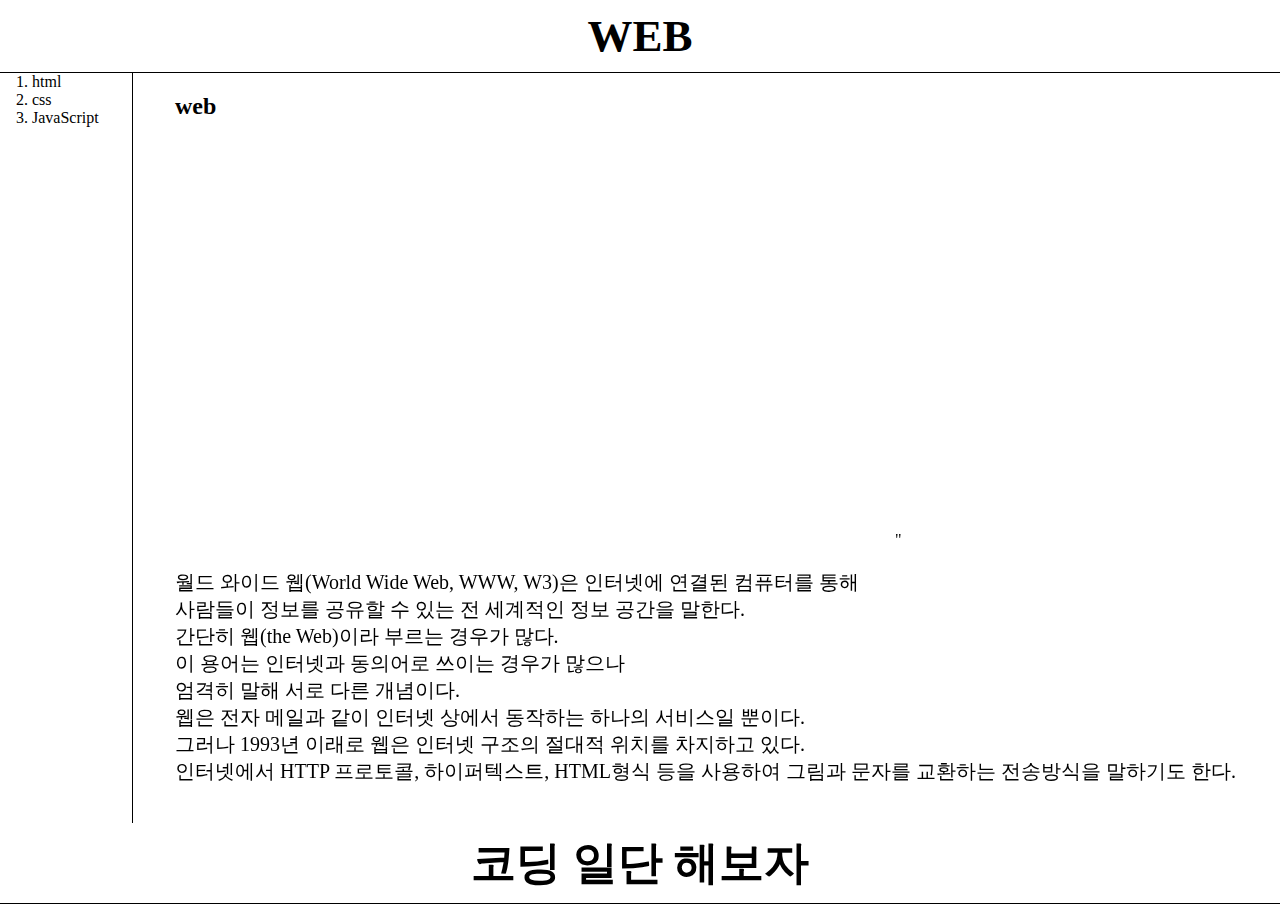
<file: index.html>
<!doctype html>
<html>
<head>
  <title>WEB1 - index.html</title>
  <meta charset="utf-8">
<link rel="stylesheet" href="style.css">

</head>

<body>

  <h1><a href="index.html"style="color=red">WEB</a></h1>
  <div id="grid">
    <ol>
      <li><a href="1.html">html</a></li>
      <li><a href="2.html">css</a></li>
      <li><a href="3.html">JavaScript</a></li>
    </ol>
<div id="article">
  <h2>web</h2>
    <p>
    <iframe width="720" height="405" src="https://www.youtube.com/embed/YVxCFGv9Eqk?list=PLuHgQVnccGMDZP7FJ_ZsUrdCGH68ppvPb" title="WEB1 부록 - 코드의 힘" frameborder="0" allow="accelerometer; autoplay; clipboard-write; encrypted-media; gyroscope; picture-in-picture" allowfullscreen></iframe>"
    </p>
    <p class="web1">
    월드 와이드 웹(World Wide Web, WWW, W3)은 인터넷에 연결된 컴퓨터를 통해<br> 사람들이 정보를 공유할 수 있는 전 세계적인 정보 공간을 말한다.<br> 간단히 웹(the Web)이라 부르는 경우가 많다.<br> 이 용어는 인터넷과 동의어로 쓰이는 경우가 많으나<br> 엄격히 말해 서로 다른 개념이다.<br> 웹은 전자 메일과 같이 인터넷 상에서 동작하는 하나의 서비스일 뿐이다.<br> 그러나 1993년 이래로 웹은 인터넷 구조의 절대적 위치를 차지하고 있다.<br>
    인터넷에서 HTTP 프로토콜, 하이퍼텍스트, HTML형식 등을 사용하여 그림과 문자를 교환하는 전송방식을 말하기도 한다.
    <p>
    </div>
    </div>

  <h1><a href="https://www.w3.org/TR/html401/" target="_blank" title="html5speicification">코딩 일단 해보자</a></h1>
  <p>



    <div id="disqus_thread"></div>
<script>
    /**
    *  RECOMMENDED CONFIGURATION VARIABLES: EDIT AND UNCOMMENT THE SECTION BELOW TO INSERT DYNAMIC VALUES FROM YOUR PLATFORM OR CMS.
    *  LEARN WHY DEFINING THESE VARIABLES IS IMPORTANT: https://disqus.com/admin/universalcode/#configuration-variables    */
    /*
    var disqus_config = function () {
    this.page.url = PAGE_URL;  // Replace PAGE_URL with your page's canonical URL variable
    this.page.identifier = PAGE_IDENTIFIER; // Replace PAGE_IDENTIFIER with your page's unique identifier variable
    };
    */
    (function() { // DON'T EDIT BELOW THIS LINE
    var d = document, s = d.createElement('script');
    s.src = 'https://web1-lhbrilxvhc.disqus.com/embed.js';
    s.setAttribute('data-timestamp', +new Date());
    (d.head || d.body).appendChild(s);
    })();
</script>
<noscript>Please enable JavaScript to view the <a href="https://disqus.com/?ref_noscript">comments powered by Disqus.</a></noscript>
</p>
  </body>
  </html>
</file>
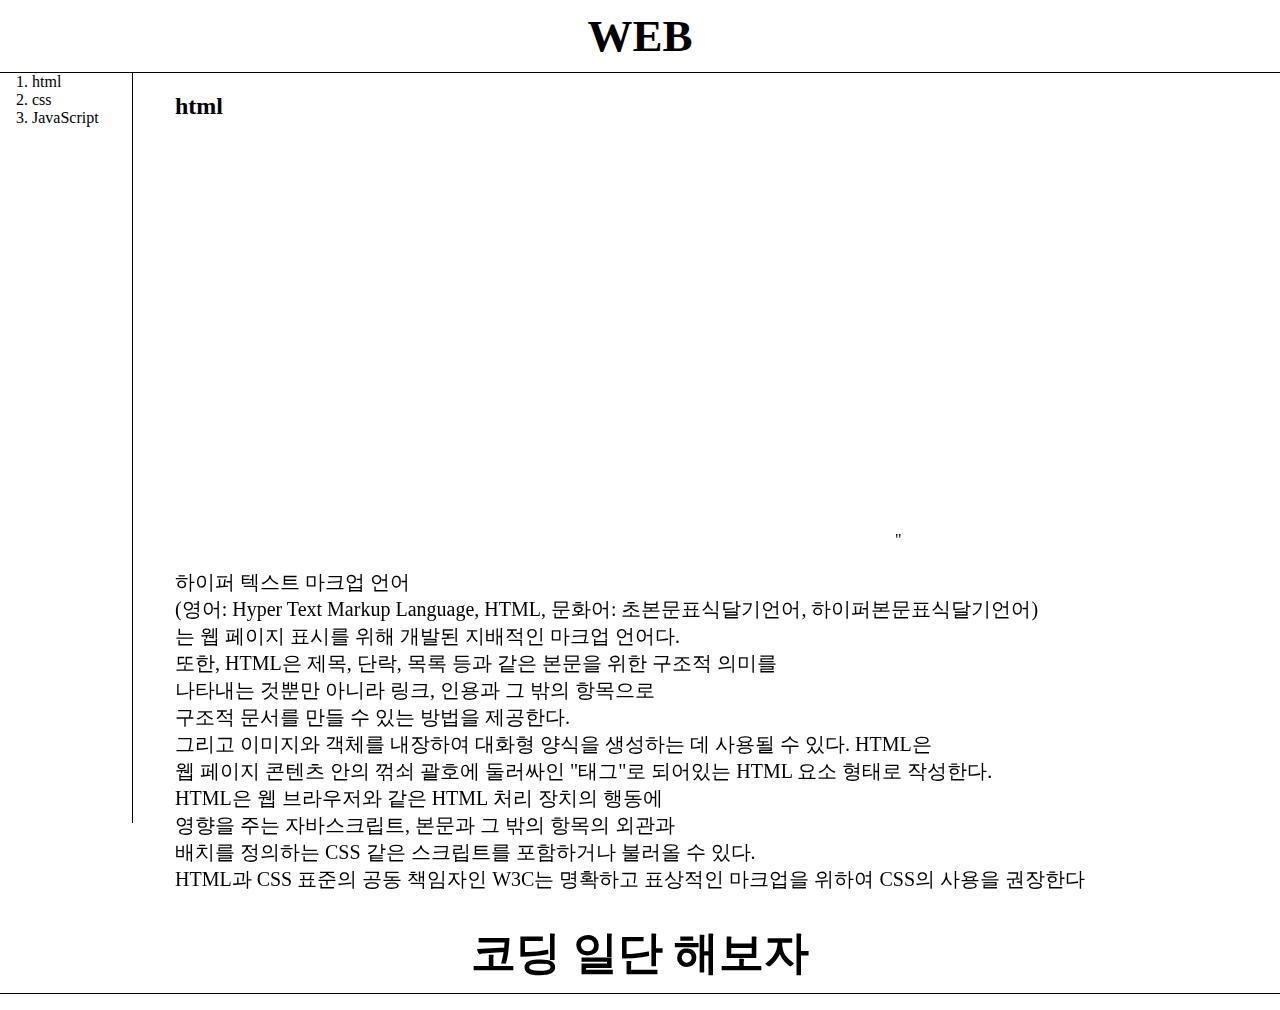
<file: 1.html>
<!doctype html>
<html>
<head>
  <title>WEB1 - 1.html</title>
  <meta charset="utf-8">
<link rel="stylesheet" href="style.css">
</head>

<body>

    <h1><a href="index.html"style="color=red">WEB</a></h1>
    <div id="grid">
    <ol>
      <li><a href="1.html">html</a></li>
      <li><a href="2.html">css</a></li>
      <li><a href="3.html">JavaScript</a></li>
    </ol>
<div id="article">
  <h2>html</h2>
    <p>
    <iframe width="720" height="405" src="https://www.youtube.com/embed/YVxCFGv9Eqk?list=PLuHgQVnccGMDZP7FJ_ZsUrdCGH68ppvPb" title="WEB1 부록 - 코드의 힘" frameborder="0" allow="accelerometer; autoplay; clipboard-write; encrypted-media; gyroscope; picture-in-picture" allowfullscreen></iframe>"
    </p>
    <p class="web1">
하이퍼 텍스트 마크업 언어<br>(영어: Hyper Text Markup Language, HTML, 문화어: 초본문표식달기언어, 하이퍼본문표식달기언어)<br>는 웹 페이지 표시를 위해 개발된 지배적인 마크업 언어다.<br> 또한, HTML은 제목, 단락, 목록 등과 같은 본문을 위한 구조적 의미를<br> 나타내는 것뿐만 아니라 링크, 인용과 그 밖의 항목으로<br> 구조적 문서를 만들 수 있는 방법을 제공한다.<br> 그리고 이미지와 객체를 내장하여 대화형 양식을 생성하는 데 사용될 수 있다. HTML은<br> 웹 페이지 콘텐츠 안의 꺾쇠 괄호에 둘러싸인 "태그"로 되어있는 HTML 요소 형태로 작성한다.<br> HTML은 웹 브라우저와 같은 HTML 처리 장치의 행동에<br> 영향을 주는 자바스크립트, 본문과 그 밖의 항목의 외관과<br> 배치를 정의하는 CSS 같은 스크립트를 포함하거나 불러올 수 있다.<br> HTML과 CSS 표준의 공동 책임자인 W3C는 명확하고 표상적인 마크업을 위하여 CSS의 사용을 권장한다
    <p>
    </div>
    </div>
  <h1><a href="https://www.w3.org/TR/html401/" target="_blank" title="html5speicification">코딩 일단 해보자</a></h1>

  <p>
        <div id="disqus_thread"></div>
  <script>
      /**
      *  RECOMMENDED CONFIGURATION VARIABLES: EDIT AND UNCOMMENT THE SECTION BELOW TO INSERT DYNAMIC VALUES FROM YOUR PLATFORM OR CMS.
      *  LEARN WHY DEFINING THESE VARIABLES IS IMPORTANT: https://disqus.com/admin/universalcode/#configuration-variables    */
      /*
      var disqus_config = function () {
      this.page.url = PAGE_URL;  // Replace PAGE_URL with your page's canonical URL variable
      this.page.identifier = PAGE_IDENTIFIER; // Replace PAGE_IDENTIFIER with your page's unique identifier variable
      };
      */
      (function() { // DON'T EDIT BELOW THIS LINE
      var d = document, s = d.createElement('script');
      s.src = 'https://web1-lhbrilxvhc.disqus.com/embed.js';
      s.setAttribute('data-timestamp', +new Date());
      (d.head || d.body).appendChild(s);
      })();
  </script>
  <noscript>Please enable JavaScript to view the <a href="https://disqus.com/?ref_noscript">comments powered by Disqus.</a></noscript>

  <!--Start of Tawk.to Script-->
<script type="text/javascript">
var Tawk_API=Tawk_API||{}, Tawk_LoadStart=new Date();
(function(){
var s1=document.createElement("script"),s0=document.getElementsByTagName("script")[0];
s1.async=true;
s1.src='https://embed.tawk.to/634fceddb0d6371309ca5514/1gfns047j';
s1.charset='UTF-8';
s1.setAttribute('crossorigin','*');
s0.parentNode.insertBefore(s1,s0);
})();
</script>
<!--End of Tawk.to Script-->
  </p>

  </body>
  </html>
</file>
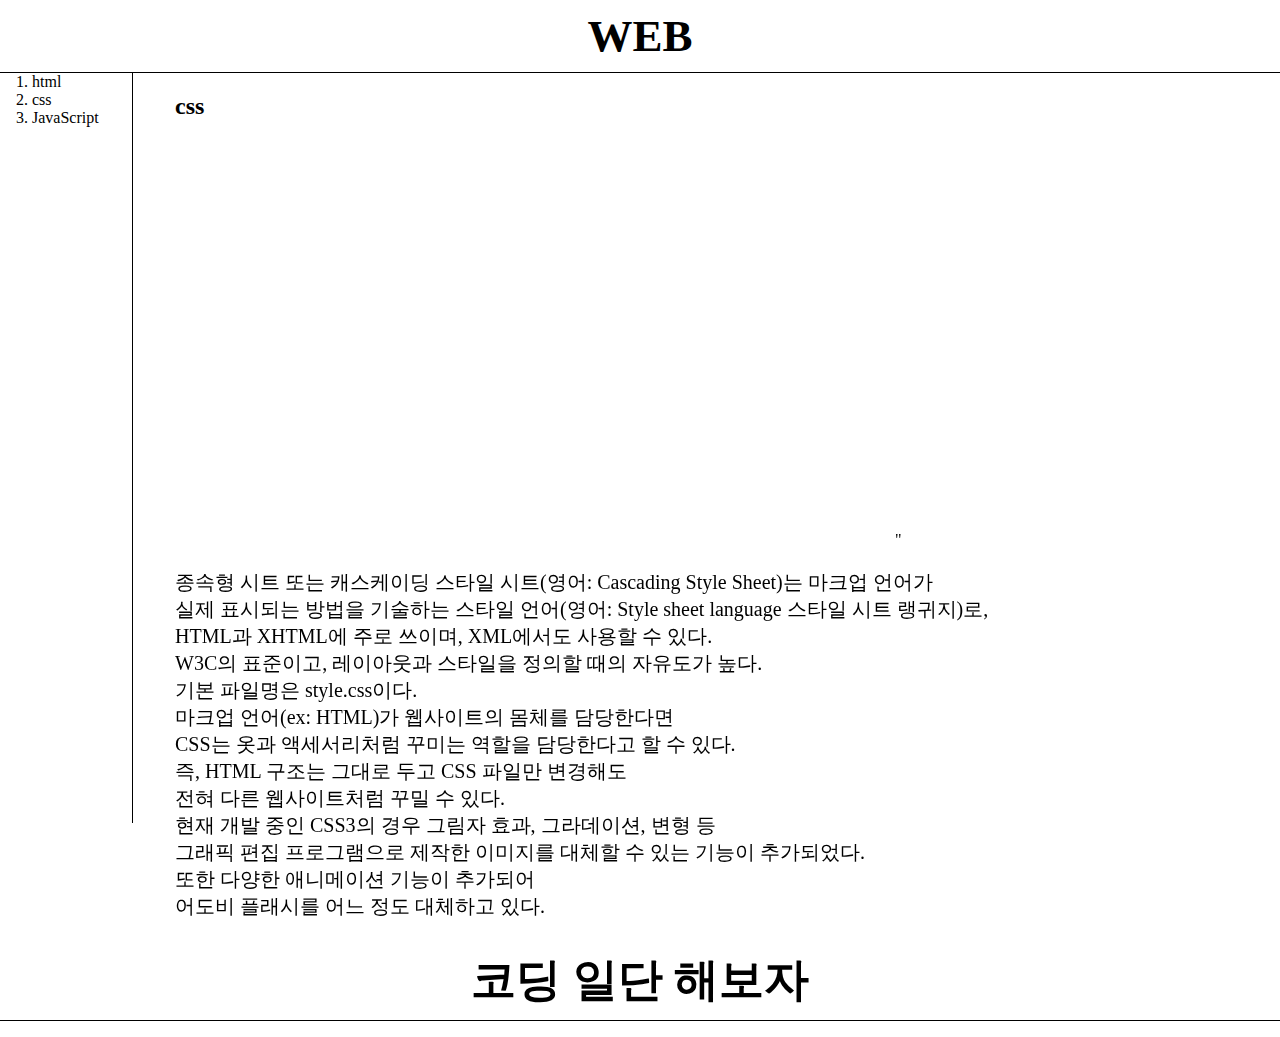
<file: 2.html>
<!doctype html>
<html>
<head>
  <title>WEB1 - index.html</title>
  <meta charset="utf-8">
<link rel="stylesheet" href="style.css">

</head>

<body>

  <h1><a href="index.html"style="color=red">WEB</a></h1>
  <div id="grid">
    <ol>
      <li><a href="1.html">html</a></li>
      <li><a href="2.html">css</a></li>
      <li><a href="3.html">JavaScript</a></li>
    </ol>
<div id="article">
  <h2>css</h2>
    <p>
    <iframe width="720" height="405" src="https://www.youtube.com/embed/YVxCFGv9Eqk?list=PLuHgQVnccGMDZP7FJ_ZsUrdCGH68ppvPb" title="WEB1 부록 - 코드의 힘" frameborder="0" allow="accelerometer; autoplay; clipboard-write; encrypted-media; gyroscope; picture-in-picture" allowfullscreen></iframe>"
    </p>
    <p class="web1">
      종속형 시트 또는 캐스케이딩 스타일 시트(영어: Cascading Style Sheet)는 마크업 언어가<br> 실제 표시되는 방법을 기술하는 스타일 언어(영어: Style sheet language 스타일 시트 랭귀지)로,<br>  HTML과 XHTML에 주로 쓰이며, XML에서도 사용할 수 있다.<br>  W3C의 표준이고, 레이아웃과 스타일을 정의할 때의 자유도가 높다.<br>
      기본 파일명은 style.css이다.<br>
      마크업 언어(ex: HTML)가 웹사이트의 몸체를 담당한다면<br>  CSS는 옷과 액세서리처럼 꾸미는 역할을 담당한다고 할 수 있다.<br>  즉, HTML 구조는 그대로 두고 CSS 파일만 변경해도<br>  전혀 다른 웹사이트처럼 꾸밀 수 있다.<br>
      현재 개발 중인 CSS3의 경우 그림자 효과, 그라데이션, 변형 등<br>  그래픽 편집 프로그램으로 제작한 이미지를 대체할 수 있는 기능이 추가되었다.<br>  또한 다양한 애니메이션 기능이 추가되어<br>  어도비 플래시를 어느 정도 대체하고 있다.
    <p>
    </div>
    </div>

  <h1><a href="https://www.w3.org/TR/html401/" target="_blank" title="html5speicification">코딩 일단 해보자</a></h1>
  <p>



    <div id="disqus_thread"></div>
<script>
    /**
    *  RECOMMENDED CONFIGURATION VARIABLES: EDIT AND UNCOMMENT THE SECTION BELOW TO INSERT DYNAMIC VALUES FROM YOUR PLATFORM OR CMS.
    *  LEARN WHY DEFINING THESE VARIABLES IS IMPORTANT: https://disqus.com/admin/universalcode/#configuration-variables    */
    /*
    var disqus_config = function () {
    this.page.url = PAGE_URL;  // Replace PAGE_URL with your page's canonical URL variable
    this.page.identifier = PAGE_IDENTIFIER; // Replace PAGE_IDENTIFIER with your page's unique identifier variable
    };
    */
    (function() { // DON'T EDIT BELOW THIS LINE
    var d = document, s = d.createElement('script');
    s.src = 'https://web1-lhbrilxvhc.disqus.com/embed.js';
    s.setAttribute('data-timestamp', +new Date());
    (d.head || d.body).appendChild(s);
    })();
</script>
<noscript>Please enable JavaScript to view the <a href="https://disqus.com/?ref_noscript">comments powered by Disqus.</a></noscript>
</p>
  </body>
  </html>
</file>
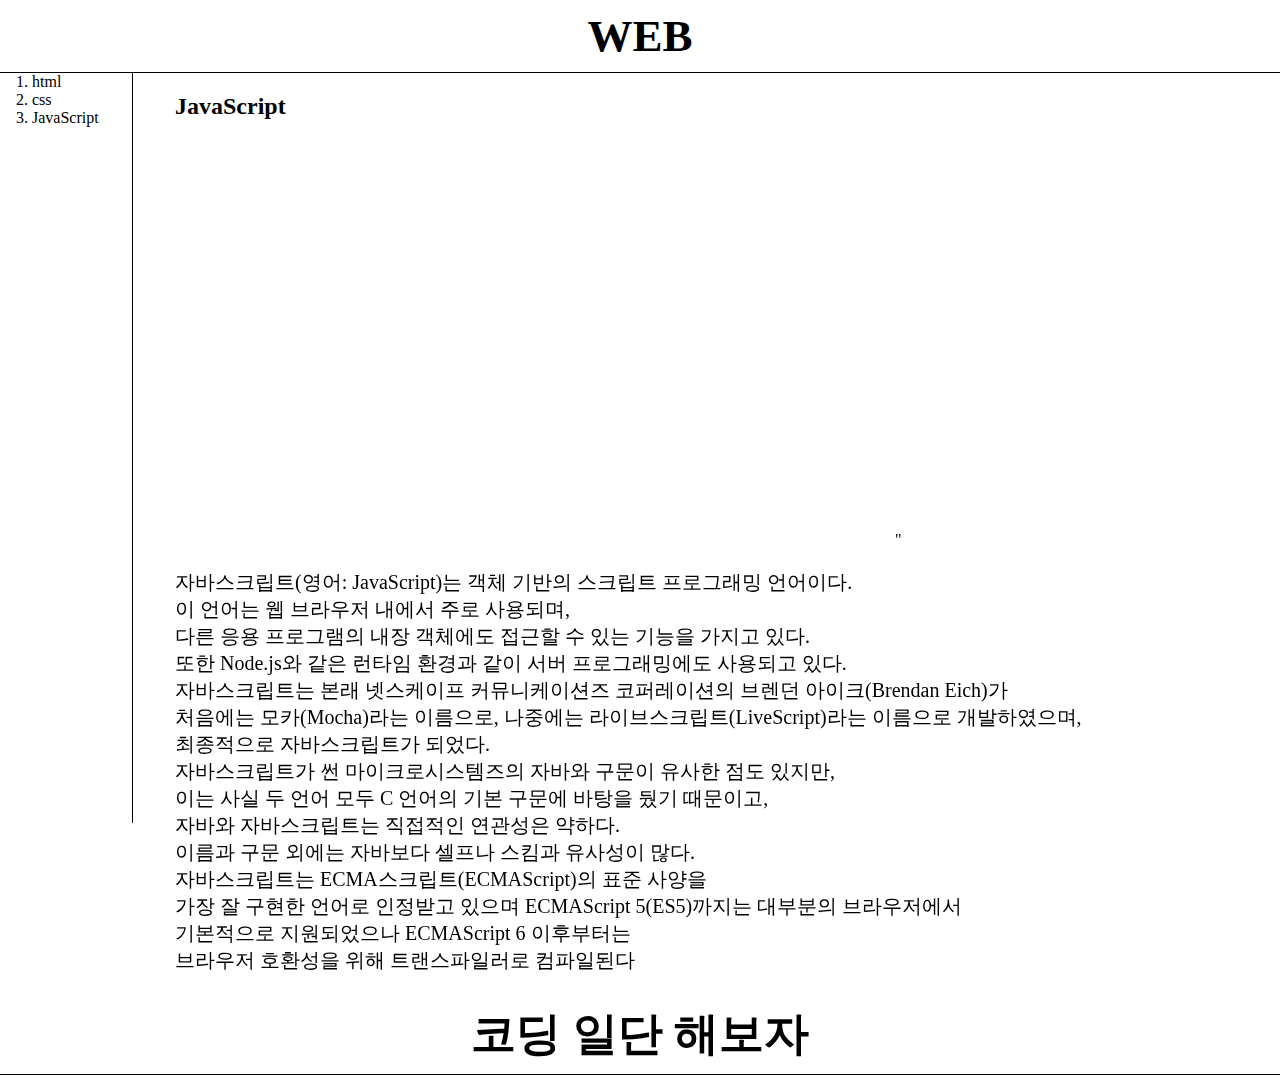
<file: 3.html>
<!doctype html>
<html>
<head>
  <title>WEB1 - index.html</title>
  <meta charset="utf-8">
<link rel="stylesheet" href="style.css">

</head>

<body>

  <h1><a href="index.html"style="color=red">WEB</a></h1>
  <div id="grid">
    <ol>
      <li><a href="1.html">html</a></li>
      <li><a href="2.html">css</a></li>
      <li><a href="3.html">JavaScript</a></li>
    </ol>
<div id="article">
  <h2>JavaScript</h2>
    <p>
    <iframe width="720" height="405" src="https://www.youtube.com/embed/YVxCFGv9Eqk?list=PLuHgQVnccGMDZP7FJ_ZsUrdCGH68ppvPb" title="WEB1 부록 - 코드의 힘" frameborder="0" allow="accelerometer; autoplay; clipboard-write; encrypted-media; gyroscope; picture-in-picture" allowfullscreen></iframe>"
    </p>
    <p class="web1">
자바스크립트(영어: JavaScript)는 객체 기반의 스크립트 프로그래밍 언어이다.<br> 이 언어는 웹 브라우저 내에서 주로 사용되며,<br> 다른 응용 프로그램의 내장 객체에도 접근할 수 있는 기능을 가지고 있다.<br> 또한 Node.js와 같은 런타임 환경과 같이 서버 프로그래밍에도 사용되고 있다.<br> 자바스크립트는 본래 넷스케이프 커뮤니케이션즈 코퍼레이션의 브렌던 아이크(Brendan Eich)가<br> 처음에는 모카(Mocha)라는 이름으로, 나중에는 라이브스크립트(LiveScript)라는 이름으로 개발하였으며,<br> 최종적으로 자바스크립트가 되었다.<br> 자바스크립트가 썬 마이크로시스템즈의 자바와 구문이 유사한 점도 있지만,<br> 이는 사실 두 언어 모두 C 언어의 기본 구문에 바탕을 뒀기 때문이고,<br> 자바와 자바스크립트는 직접적인 연관성은 약하다.<br> 이름과 구문 외에는 자바보다 셀프나 스킴과 유사성이 많다.<br> 자바스크립트는 ECMA스크립트(ECMAScript)의 표준 사양을<br> 가장 잘 구현한 언어로 인정받고 있으며 ECMAScript 5(ES5)까지는 대부분의 브라우저에서<br> 기본적으로 지원되었으나 ECMAScript 6 이후부터는<br> 브라우저 호환성을 위해 트랜스파일러로 컴파일된다
    <p>
    </div>
    </div>

  <h1><a href="https://www.w3.org/TR/html401/" target="_blank" title="html5speicification">코딩 일단 해보자</a></h1>
  <p>



    <div id="disqus_thread"></div>
<script>
    /**
    *  RECOMMENDED CONFIGURATION VARIABLES: EDIT AND UNCOMMENT THE SECTION BELOW TO INSERT DYNAMIC VALUES FROM YOUR PLATFORM OR CMS.
    *  LEARN WHY DEFINING THESE VARIABLES IS IMPORTANT: https://disqus.com/admin/universalcode/#configuration-variables    */
    /*
    var disqus_config = function () {
    this.page.url = PAGE_URL;  // Replace PAGE_URL with your page's canonical URL variable
    this.page.identifier = PAGE_IDENTIFIER; // Replace PAGE_IDENTIFIER with your page's unique identifier variable
    };
    */
    (function() { // DON'T EDIT BELOW THIS LINE
    var d = document, s = d.createElement('script');
    s.src = 'https://web1-lhbrilxvhc.disqus.com/embed.js';
    s.setAttribute('data-timestamp', +new Date());
    (d.head || d.body).appendChild(s);
    })();
</script>
<noscript>Please enable JavaScript to view the <a href="https://disqus.com/?ref_noscript">comments powered by Disqus.</a></noscript>
</p>
  </body>
  </html>
</file>
<file: style.css>
a{
    color:black;
    text-decoration: none;
}
  h1{
    font-size:45px; margin: 0;
     border-bottom: 1px solid black;
     padding: 10px;
     text-align:center;
}
  p.web1{
    font-size:20px;}
  #grid ol{
   border-right:1px solid black;
   width:100px;
   height:750px;
   margin:0;
   padding-left:32px;

  }
  #grid{
    display: grid;
    grid-template-columns:150px 1fr;}
  #article{
    padding-left:25px;
  }
  body{
  margin:0;}
  @media(max-width:940px) {
    #grid{display: block;}
    #grid ol{border-right:0px;
             height:auto;}
  }
</file>
